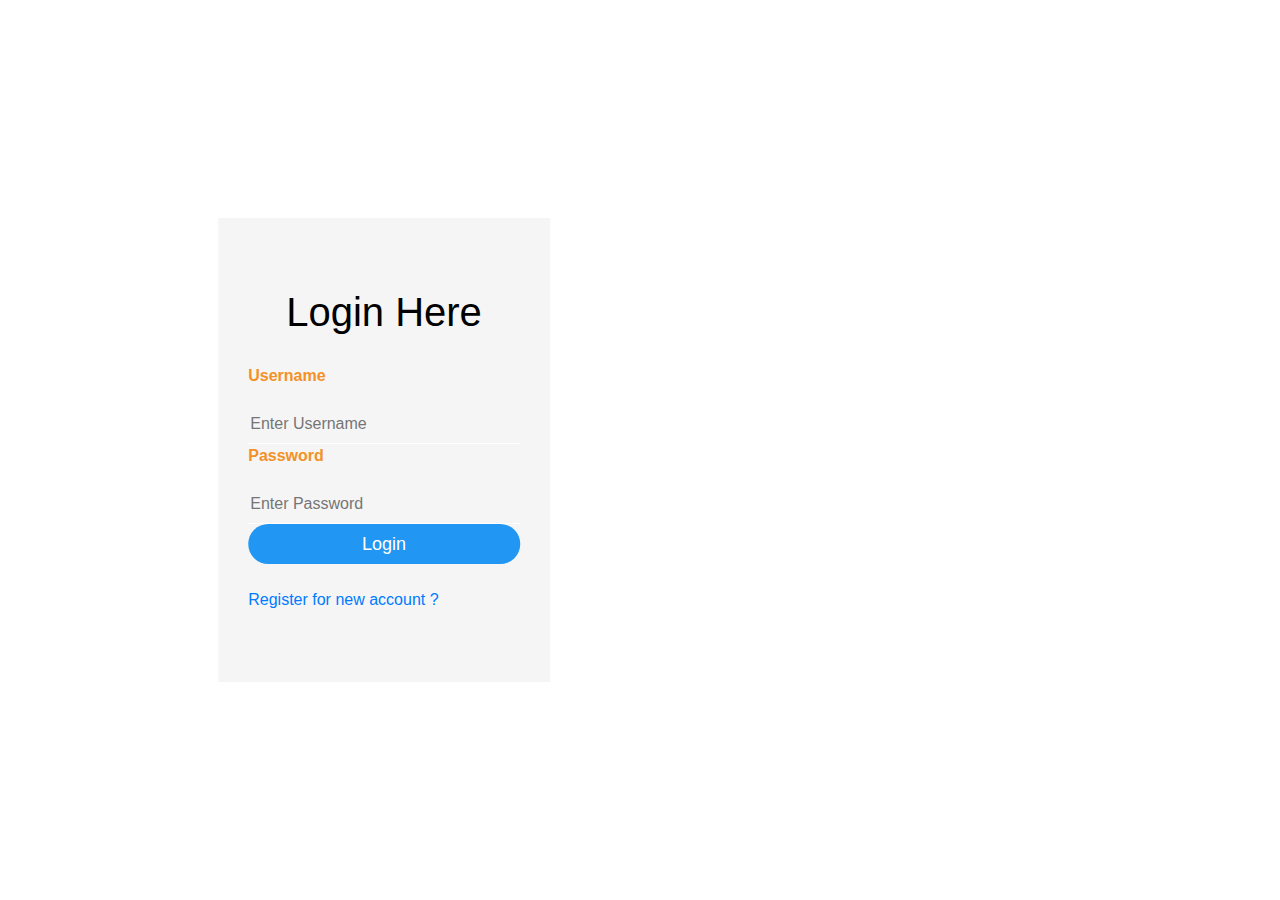
<file: Login.html>
<!DOCTYPE html>
<head>
<title>Login Form Design</title>
<link rel="Stylesheet" type="text/css" href="Style.css">
<link href="https://maxcdn.bootstrapcdn.com/bootstrap/4.5.2/css/bootstrap.min.css" rel="Stylesheet">
<script type="text/javascript" src="Javascript.js"></script>   
<script src="https://code.jquery.com/jquery-3.4.0.min.js"></script>
<script>
		$(document).ready(function(){
			$(".login").hide();
			$(".register_li").addClass("active");

			$(".login_li").click(function(){
			  $(this).addClass("active");
			  $(".register_li").removeClass("active");
			  $(".login").show();
			   $(".register").hide();
			})

			$(".register_li").click(function(){
			  $(this).addClass("active");
			  $(".login_li").removeClass("active");
			  $(".register").show();
			   $(".login").hide();
			})
		});
</script>
<script src = "https://ajax.googleapis.com/ajax/libs/jquery/3.2.1/jquery.min.js">
</script>
<script type="text/javascript">
  function submitData(){
    $(document).ready(function(){
      var data = {
        username: $("#uname").val(),
        password: $("#upswd").val(),
      };

      $.ajax({
        url: 'login.php',
        type: 'post',
        data: data,
        success:function(response){
          alert(response);
          if(response == "Login Successful"){
            window.location.reload();
          }
        }
      });
    });
  }
</script>	
</head>
<body>
    <div class="box"> 
        <h1>Login Here</h1>
        <form name="myform"  action="login.php" method="POST" onsubmit="return vfun()" >
            <p>Username</p>
            <input type="text" name="uname" placeholder="Enter Username " >
            <p>Password</p>
            <input type="password" name="upswd" placeholder="Enter Password" >
            <input type="submit" name="submit" value="Login">
            <br><br>
            <a href="Register.html">Register for new account ?</a>
        </form>
    </div>
<div id="loginStatus"></div>	
<script src="https://maxcdn.bootstrapcdn.com/bootstrap/4.5.2/js/bootstrap.min.js">
</script>	
</body>
</html>
</file>
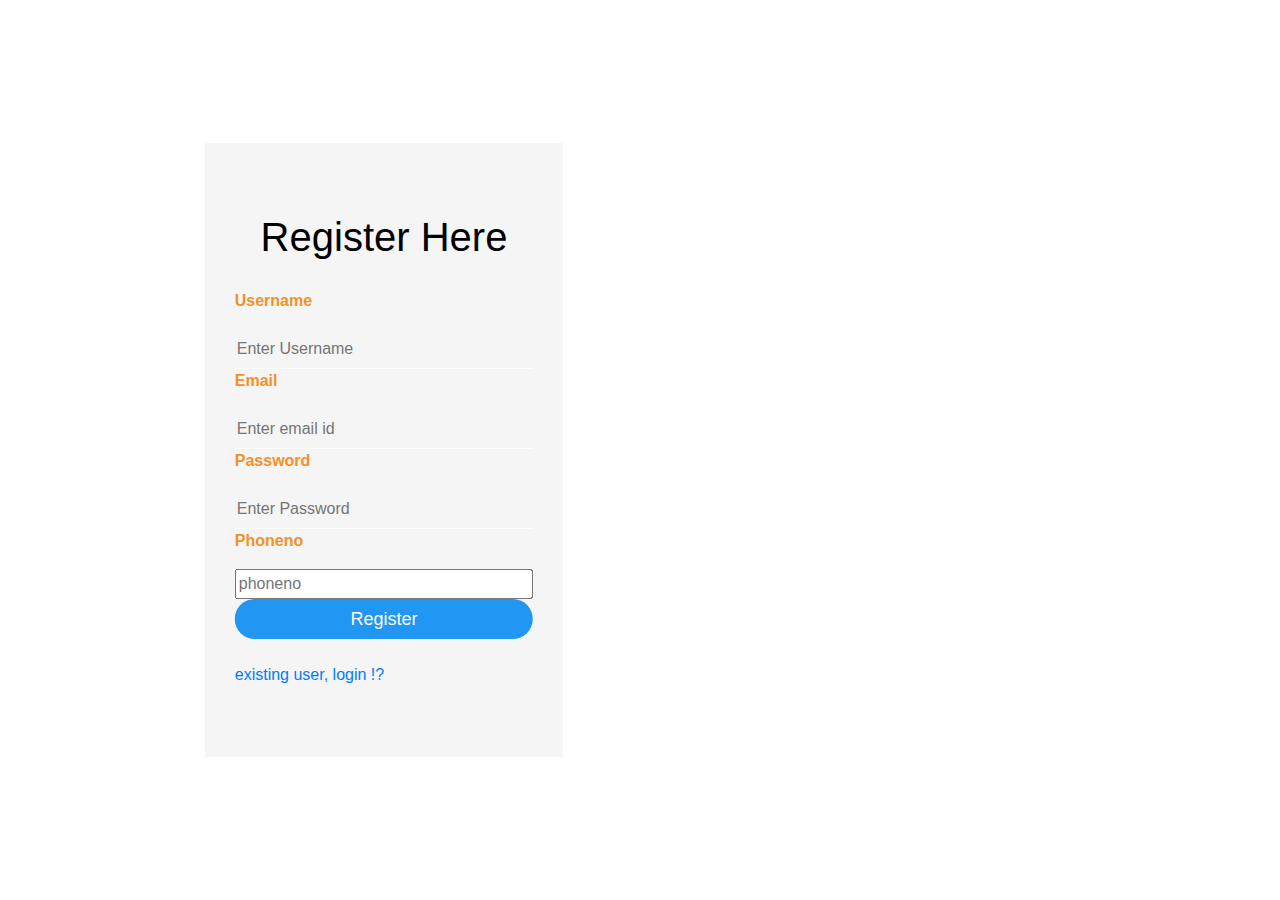
<file: Register.html>
<!DOCTYPE html>
<head>
<title>Register Form Design</title>
    <link rel="Stylesheet" type="text/css" href="Style.css">
    <link href="https://maxcdn.bootstrapcdn.com/bootstrap/4.5.2/css/bootstrap.min.css" rel="Stylesheet">
    <script type="text/javascript" src="Javascript.js"></script>
    <script src="https://code.jquery.com/jquery-3.4.0.min.js"></script>
<script>
		$(document).ready(function(){
			$(".login").hide();
			$(".register_li").addClass("active");

			$(".login_li").click(function(){
			  $(this).addClass("active");
			  $(".register_li").removeClass("active");
			  $(".login").show();
			   $(".register").hide();
			})

			$(".register_li").click(function(){
			  $(this).addClass("active");
			  $(".login_li").removeClass("active");
			  $(".register").show();
			   $(".login").hide();
			})
		});
</script>
<script src = "https://ajax.googleapis.com/ajax/libs/jquery/3.2.1/jquery.min.js">
</script>
<script type="text/javascript">
  function submitData(){
    $(document).ready(function(){
      var data = {
        username: $("#uname").val(),
        email: $("#email").val(),
        password: $("#upswd").val(),
        phoneno: $("#phoneno").val(),
      };

      $.ajax({
        url: 'Register.php',
        type: 'post',
        data: data,
        success:function(response){
          alert(response);
          if(response == "Login Successful"){
            window.location.reload();
          }
        }
      });
    });
  }
</script>
<body>

    <div class="box">
            <h1>Register Here</h1>

        <form name="myform2" action="Register.php" method="POST" onsubmit="return vfun1">
            <p>Username</p>
            <input type="text" name="uname" placeholder="Enter Username" >

            <p>Email</p>
            <input type="Email" name="email" placeholder="Enter email id" >

            <p>Password</p>
            <input type="password" name="upswd" placeholder="Enter Password" >

            <p>Phoneno</p>
            <input type="phoneno" name="phoneno" placeholder="phoneno" >

            <input type="submit" name="submit" value="Register">

            <br><br>
            <a href="Login.html">existing user, login !?</a>
        </form>
        
    </div>
<div id="RegisterStatus"></div>	
<script src="https://maxcdn.bootstrapcdn.com/bootstrap/4.5.2/js/bootstrap.min.js"></script>
</body>
</head>
</html>
</file>
<file: Style.css>
.box{
    background: #f5f5f5;
    color: red;
    top: 50%;
    left: 30%;
    position: absolute;
    transform: translate(-50%,-50%);
    box-sizing: border-box;
    padding: 70px 30px;
}
.user{
    width: 100px;
    height: 100px;
    position: absolute;
    top: -50px;
    left: calc(50% - 50px);
}
h1{
    margin: 0;
    padding: 0 0 20px;
    text-align: center;
    font-size: 22px;
    color: black;
}
p{
    color: #f49126;
    margin: 0;
    padding: 0;
    font-weight: bold;
}
input{
    width: 100%;
    margin-bottom: 10px;
}
 input[type="text"], input[type="password"] ,input[type="email"]
{
    border: none;
    border-bottom: 1px solid #fff;
    background: transparent;
    outline: none;
    height: 40px;
    color: #673ab7;
    font-size: 16px;
}
input[type="submit"]
{
    border: none;
    outline: none;
    height: 40px;
    background: #2196f3;
    color: #fff;
    font-size: 18px;
    border-radius: 20px;

}
input[type="submit"]:hover
{
    cursor: pointer;
    background: #0097a7;
}
a
{
    text-decoration: none;
    font-size: 16px;
    line-height: 20px;
    color: #069818;
}

a:hover
{
    color: red;
}
</file>
